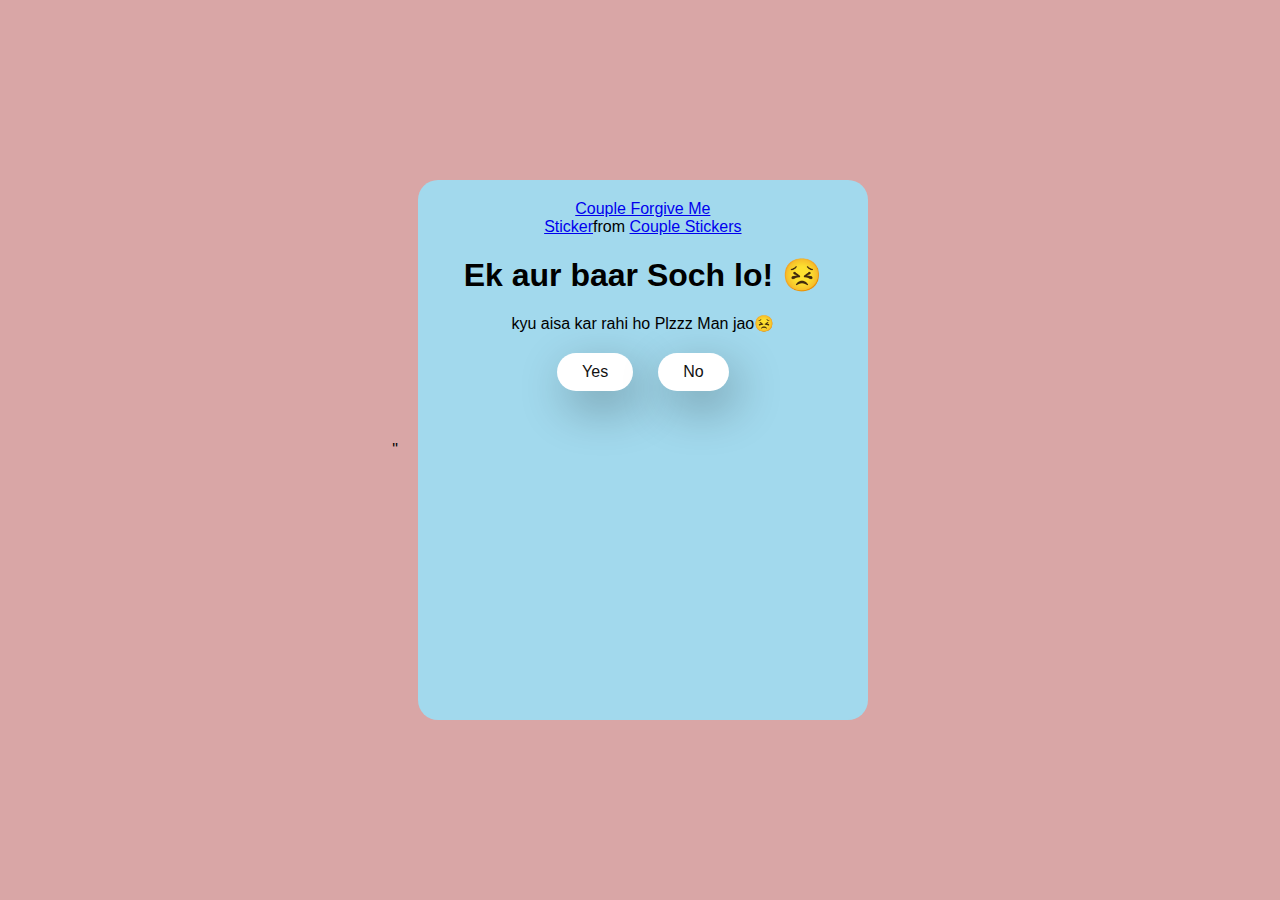
<file: no2.html>
"<!DOCTYPE html>
<html lang="en">

<head>
  <meta charset="UTF-8" />
  <meta name="viewport" content="width=device-width, initial-scale=1.0" />
  <title>Ask Her Out</title>

  <link rel="stylesheet" href="./style.css" />
</head>

<body>
  <div class="container">
    <div class="tenor-gif-embed" data-postid="15195810" data-share-method="host" data-aspect-ratio="1"
      data-width="100%">
      <a href="https://tenor.com/view/couple-forgive-me-asking-for-forgiveness-begging-crying-gif-15195810">Couple
        Forgive Me Sticker</a>from
      <a href="https://tenor.com/search/couple-stickers">Couple Stickers</a>
    </div>
    <script type="text/javascript" async src="https://tenor.com/embed.js"></script>

    <h1>Ek aur baar Soch lo! 😣</h1>
    <p>kyu aisa kar rahi ho Plzzz Man jao😣</p>

    <div class="btn">
      <a href="yes.html">Yes</a>
      <a href="no3.html">No</a>
    </div>
  </div>
</body>

</html>
</file>
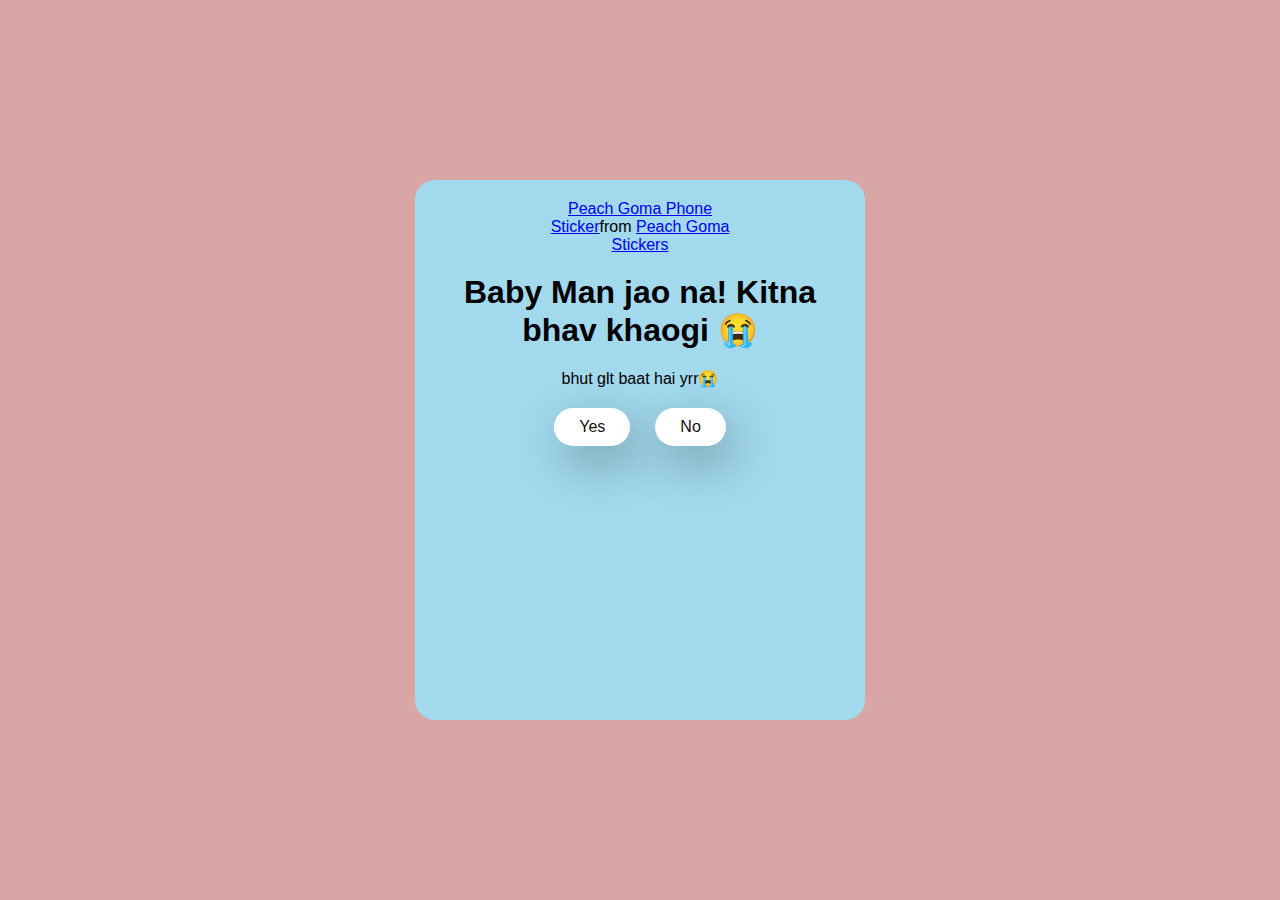
<file: no3.html>
<!DOCTYPE html>
<html lang="en">

<head>
  <meta charset="UTF-8" />
  <meta name="viewport" content="width=device-width, initial-scale=1.0" />
  <title>Ask Her Out</title>

  <link rel="stylesheet" href="./style.css" />
</head>

<body>
  <div class="container">
    <div class="tenor-gif-embed" data-postid="15974530976611222074" data-share-method="host" data-aspect-ratio="1.26923"
      data-width="100%">
      <a href="https://tenor.com/view/peach-goma-phone-gif-15974530976611222074">Peach Goma Phone Sticker</a>from
      <a href="https://tenor.com/search/peach+goma-stickers">Peach Goma Stickers</a>
    </div>
    <script type="text/javascript" async src="https://tenor.com/embed.js"></script>

    <h1>Baby Man jao na! Kitna bhav khaogi 😭</h1>
    <p>bhut glt baat hai yrr😭</p>

    <div class="btn">
      <a href="yes.html">Yes</a>
      <a href="#" id="move-random">No</a>
    </div>
  </div>

  <script src="./script.js"></script>
</body>

</html>
</file>
<file: style.css>
* {
    margin: 0;
    padding: 0;
    box-sizing: border-box;
    font-family: sans-serif;
  }
  
  body {
    width: 100%;
    min-height: 100vh;
    display: flex;
    justify-content: center;
    align-items: center;
    background-color: #d9a6a6;
  }

  .gif img{
    width: 200px;
    margin-top: 20px;
  }
  
  .container {
    width: 50vh;
    height: 60vh;
    display: flex;
    flex-direction: column;
    text-align: center;
    align-items: center;
    gap: 20px;
    max-width: 500px;
    margin: 20px;
    background-color:rgb(162, 217, 237);
    border-radius: 20px;
  }
  
  .container .tenor-gif-embed {
    max-width: 200px;
    
  }

  .tenor-gif-embed{
    margin-top: 20px;
  }

  
  .container .btn {
    display: flex;
    gap: 25px;
  }
  
  .btn a {
    text-decoration: none;
    color: #111;
    background: #fff;
    padding: 10px 25px;
    border-radius: 66px;
    box-shadow: 0.5rem 1rem 3rem hsl(0, 0%, 0%, 0.3);
  }

  h1{
    padding-left: 10px;
    padding-right: 10px;
  }

  img{
    width: 155px;
  }
</file>
